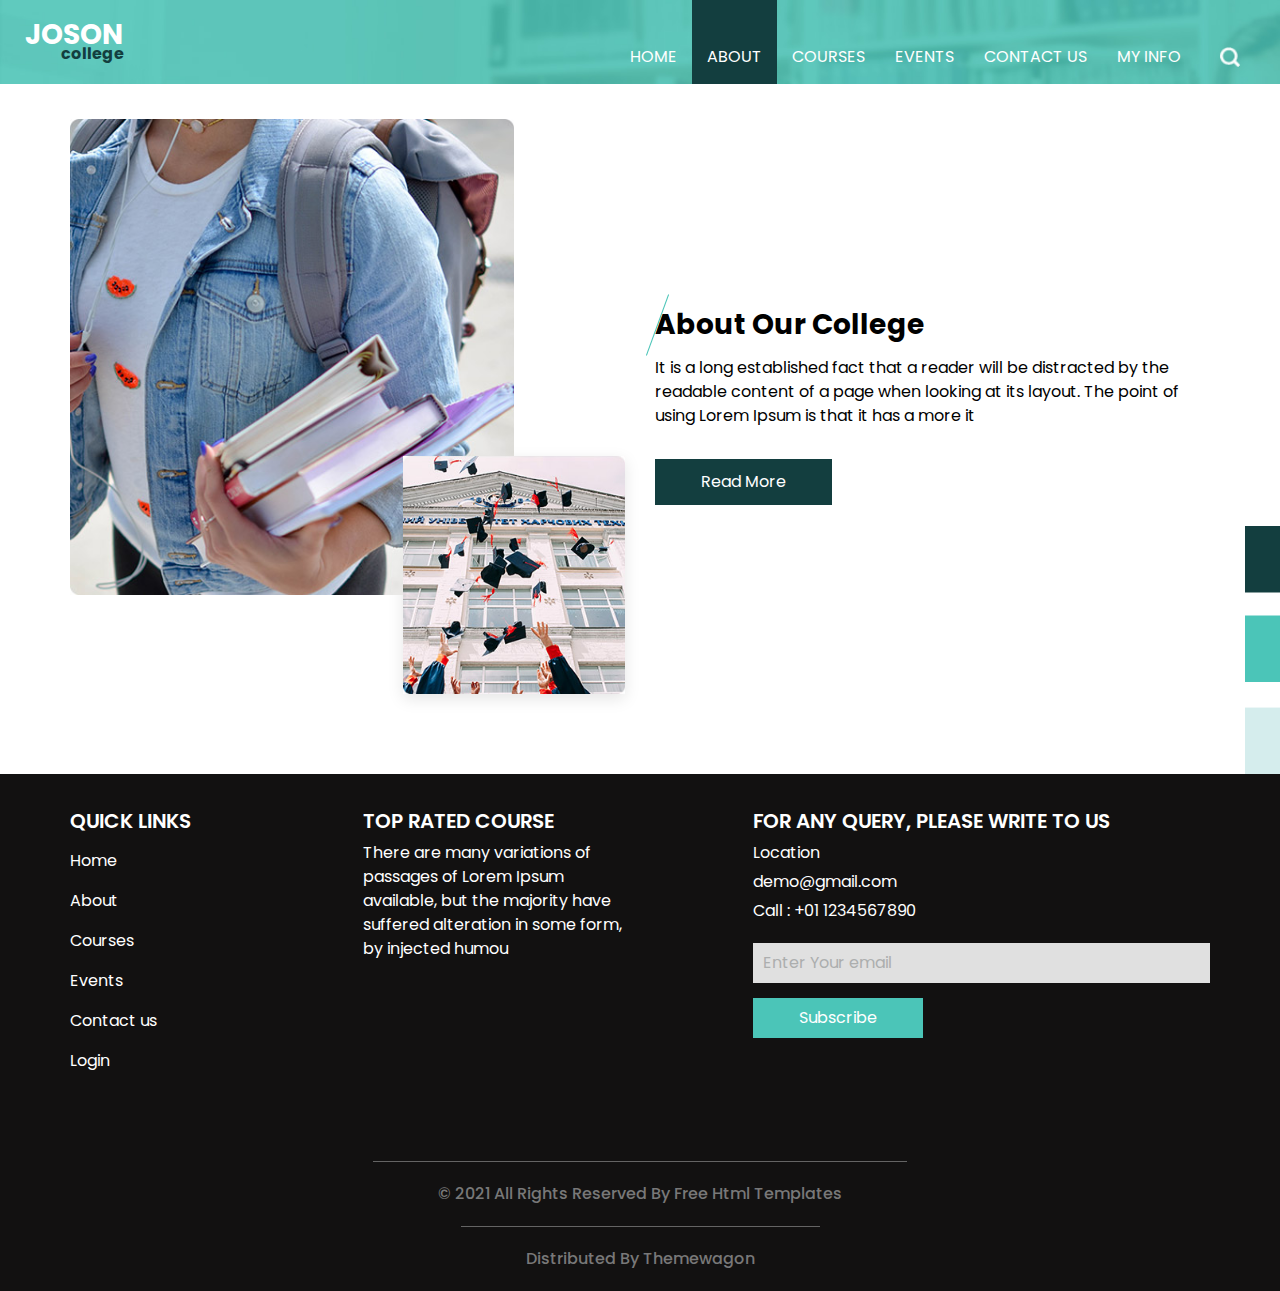
<file: src/main/webapp/about.html>
<!DOCTYPE html>
<html>

<head>
  <!-- Basic -->
  <meta charset="utf-8" />
  <meta http-equiv="X-UA-Compatible" content="IE=edge" />
  <!-- Mobile Metas -->
  <meta name="viewport" content="width=device-width, initial-scale=1, shrink-to-fit=no" />
  <!-- Site Metas -->
  <meta name="keywords" content="" />
  <meta name="description" content="" />
  <meta name="author" content="" />

  <title>Joson</title>


  <!-- bootstrap core css -->
  <link rel="stylesheet" type="text/css" href="css/bootstrap.css" />
  <!-- fonts style -->
  <link href="https://fonts.googleapis.com/css?family=Open+Sans:400,700|Poppins:400,600,700&display=swap" rel="stylesheet" />
  <!-- Custom styles for this template -->
  <link href="css/style.css" rel="stylesheet" />
  <!-- responsive style -->
  <link href="css/responsive.css" rel="stylesheet" />
</head>

<body class="sub_page">
  <div class="hero_area">
    <!-- header section strats -->
    <header class="header_section">
      <div class="container-fluid">
        <nav class="navbar navbar-expand-lg custom_nav-container ">
          <a class="navbar-brand" href="index.html">
            <h3>
              Joson
            </h3>
            <span> college</span>
          </a>
          <button class="navbar-toggler" type="button" data-toggle="collapse" data-target="#navbarSupportedContent" aria-controls="navbarSupportedContent" aria-expanded="false" aria-label="Toggle navigation">
            <span class="navbar-toggler-icon"></span>
          </button>

          <div class="collapse navbar-collapse ml-auto" id="navbarSupportedContent">
            <ul class="navbar-nav  ml-auto">
              <li class="nav-item ">
                <a class="nav-link" href="index.html">Home <span class="sr-only">(current)</span></a>
              </li>
              <li class="nav-item active">
                <a class="nav-link" href="about.html"> About </a>
              </li>
              <li class="nav-item">
                <a class="nav-link" href="course.html"> Courses </a>
              </li>
              <li class="nav-item">
                <a class="nav-link" href="event.html"> Events </a>
              </li>
              <li class="nav-item">
                <a class="nav-link" href="contact.html">Contact us</a>
              </li>
              <li class="nav-item">
                <a class="nav-link" href="login.html">My Info</a>
              </li>
            </ul>
            <form class="form-inline my-2 my-lg-0 ml-0 ml-lg-4 mb-3 mb-lg-0">
              <button class="btn  my-2 my-sm-0 nav_search-btn" type="submit"></button>
            </form>
          </div>
        </nav>
      </div>
    </header>
    <!-- end header section -->
  </div>

  <!-- about section -->
  <section class="about_section layout_padding">
    <div class="side_img">
      <img src="images/side-img.png" alt="" />
    </div>
    <div class="container">
      <div class="row">
        <div class="col-md-6">
          <div class="img_container">
            <div class="img-box b1">
              <img src="images/a-1.jpg" alt="" />
            </div>
            <div class="img-box b2">
              <img src="images/a-2.jpg" alt="" />
            </div>
          </div>
        </div>
        <div class="col-md-6">
          <div class="detail-box">
            <div class="heading_container">
              <h3>
                About Our College
              </h3>
              <p>
                It is a long established fact that a reader will be distracted
                by the readable content of a page when looking at its layout.
                The point of using Lorem Ipsum is that it has a more it
              </p>
              <a href="">
                Read More
              </a>
            </div>
          </div>
        </div>
      </div>
    </div>
  </section>

  <!-- end about section -->

  <!-- info section -->
  <section class="info_section layout_padding">
    <div class="container">
      <div class="row">
        <div class="col-md-3">
          <div class="info_menu">
            <h5>
              QUICK LINKS
            </h5>
            <ul class="navbar-nav  ">
              <li class="nav-item active">
                <a class="nav-link" href="index.html">Home <span class="sr-only">(current)</span></a>
              </li>
              <li class="nav-item">
                <a class="nav-link" href="about.html"> About </a>
              </li>
              <li class="nav-item">
                <a class="nav-link" href="course.html"> Courses </a>
              </li>
              <li class="nav-item">
                <a class="nav-link" href="event.html"> Events </a>
              </li>
              <li class="nav-item">
                <a class="nav-link" href="contact.html">Contact us</a>
              </li>
              <li class="nav-item">
                <a class="nav-link" href="login.html">Login</a>
              </li>
            </ul>
          </div>
        </div>
        <div class="col-md-3">
          <div class="info_course">
            <h5>
              TOP RATED COURSE
            </h5>
            <p>
              There are many variations of passages of Lorem Ipsum available,
              but the majority have suffered alteration in some form, by
              injected humou
            </p>
          </div>
        </div>

        <div class="col-md-5 offset-md-1">
          <div class="info_news">
            <h5>
              FOR ANY QUERY, PLEASE WRITE TO US
            </h5>
            <div class="info_contact">
              <a href="">
                Location
              </a>
              <a href="">
                demo@gmail.com
              </a>
              <a href="">
                Call : +01 1234567890
              </a>
            </div>
            <form action="">
              <input type="text" placeholder="Enter Your email" />
              <button>
                Subscribe
              </button>
            </form>
          </div>
        </div>
      </div>
    </div>
  </section>

  <!-- end info section -->

  <!-- footer section -->
  <footer class="container-fluid footer_section">
    <p>
      &copy; 2021 All Rights Reserved By
      <a href="https://html.design/">Free Html Templates</a>
    </p>
  </footer>
  <footer class="container-fluid footer_section">
  
    <p>
      Distributed By 
      <a href="https://themewagon.com/">Themewagon</a>
    </p>

</footer>
  <!-- footer section -->

  <script type="text/javascript" src="js/jquery-3.4.1.min.js"></script>
  <script type="text/javascript" src="js/bootstrap.js"></script>

</body>

</html>
</file>
<file: src/main/webapp/css/style.css>
body {
	font-family: "Poppins", sans-serif;
	color: #000000;
	background-color: #ffffff;
}
/* COURSE 게시판 스타일 */
.board_table {
	width: 100%;
	border-collapse: collapse;
}

.board_container 
.board_table th {
	padding: 10px;
	border: 1px solid #ddd;
	text-align: left;
	background-color: #f2f2f2;
}

.board_table td {
	padding: 10px;
	border: 1px solid #ddd;
	text-align: left;
}

.board_table a {
	color: #333;
	text-decoration: none;
}

.board_table a:hover {
	text-decoration: underline;
}

.layout_padding {
	padding: 35px 0;
}

.layout_padding2 {
	padding: 45px 0;
}

.layout_padding2-top {
	padding-top: 45px;
}

.layout_padding2-bottom {
	padding-bottom: 45px;
}

.layout_padding-top {
	padding-top: 90px;
}

.layout_padding-bottom {
	padding-bottom: 90px;
}

.btn_course {
	font-size: 14px;
	background-color: #f2f2f2; /* 테이블 헤더와 동일한 배경색 */
	color: #333; /* 테이블 링크와 동일한 글자색 */
	border: 1px solid #ddd; /* 테이블 셀과 동일한 테두리 */
	padding: 4px 12px; /* 내부 여백 */
	text-align: center; /* 글자 가운데 정렬 */
	text-decoration: none; /* 글자 밑줄 없음 */
	display: inline-block; /* 인라인 블록 요소로 표시 */
	cursor: pointer; /* 마우스 오버 시 커서 변경 */
	transition: background-color 0.3s, color 0.3s; /* 부드러운 색상 전환 효과 */
}

.btn_course:hover {
	background-color: #ddd; /* 마우스 오버 시 배경색 변경 */
}

.button-container {
	display: flex;
	justify-content: flex-end;
	margin-left: auto; /* 오른쪽으로 이동시킵니다. */
}

/* 검색 */
.search-form {
	margin-bottom: 20px; /* 폼과 다른 요소 간의 간격을 조절합니다. */
}

.search-form form {
	display: flex;
	align-items: center;
}

.search-form select, .search-form input[type="text"], .search-form input[type="submit"]
	{
	margin-right: 10px; /* 각 입력 요소 간의 간격을 조절합니다. */
}

.search-form select, .search-form input[type="text"] {
	padding: 0px; /* 입력 요소의 패딩을 조절합니다. */
	border: 1px solid #ddd; /* 입력 요소의 테두리를 지정합니다. */
	border-radius: 3px; /* 입력 요소의 테두리를 둥글게 만듭니다. */
}

.search-form input[type="submit"] {
	padding: 5px 10px; /* 입력 요소의 패딩을 조절합니다. */
	background-color: #f2f2f2; /* 배경색을 지정합니다. */
	color: #333; /* 글자색을 지정합니다. */
	border: 1px solid #ddd; /* 테두리를 지정합니다. */
	cursor: pointer; /* 커서 스타일을 포인터로 변경합니다. */
	transition: background-color 0.3s, color 0.3s;
	/* 부드러운 색상 전환 효과를 추가합니다. */
}

.search-form input[type="submit"]:hover {
	background-color: #ddd; /* 마우스 오버 시 배경색을 변경합니다. */
}

/* 게시판 스타일 끝 */
.container {
	padding-bottom: 45px;
}

.heading_container {
	display: -webkit-box;
	display: -ms-flexbox;
	display: flex;
	-webkit-box-orient: vertical;
	-webkit-box-direction: normal;
	-ms-flex-direction: column;
	flex-direction: column;
	-webkit-box-align: start;
	-ms-flex-align: start;
	align-items: flex-start;
}

.heading_container h3 {
	font-weight: bold;
	position: relative;
	margin-bottom: 15px;
}

.heading_container h3::before {
	content: "";
	position: absolute;
	top: 50%;
	left: 2px;
	width: 1px;
	height: 65px;
	background-color: #4bc5b8;
	-webkit-transform: translateY(-50%) rotate(20deg);
	transform: translateY(-50%) rotate(20deg);
}

/*header section*/
.hero_area {
	height: 100vh;
	background-color: #b5caee;
	background-image: url(../images/hero-bg.jpg);
	background-size: cover;
}

.sub_page .hero_area {
	height: auto;
}

.sub_page .contact_section {
	margin: 75px 0;
}

.hero_area.sub_pages {
	height: auto;
}

.header_section .container-fluid {
	padding-right: 25px;
	padding-left: 25px;
}

.header_section .nav_container {
	margin: 0 auto;
}

.custom_nav-container .navbar-nav .nav-item .nav-link {
	padding: 45px 15px 15px;
	color: #ffffff;
	text-align: center;
	position: relative;
	text-transform: uppercase;
}

.custom_nav-container .navbar-nav .nav-item:hover .nav-link,
	.custom_nav-container .navbar-nav .nav-item.active .nav-link {
	background-color: #133e3f;
}

.custom_nav-container .form-inline {
	padding-top: 30px;
}

a, a:hover, a:focus {
	text-decoration: none;
}

a:hover, a:focus {
	color: initial;
}

.btn, .btn:focus {
	outline: none !important;
	-webkit-box-shadow: none;
	box-shadow: none;
}

.user_option {
	display: -webkit-box;
	display: -ms-flexbox;
	display: flex;
	-webkit-box-align: center;
	-ms-flex-align: center;
	align-items: center;
}

.custom_nav-container .nav_search-btn {
	background-image: url(../images/search-icon.png);
	background-size: 20px;
	background-repeat: no-repeat;
	background-position-y: 7px;
	width: 35px;
	height: 35px;
	padding: 0;
	border: none;
}

.navbar-brand {
	display: -webkit-box;
	display: -ms-flexbox;
	display: flex;
	-webkit-box-orient: vertical;
	-webkit-box-direction: normal;
	-ms-flex-direction: column;
	flex-direction: column;
	-webkit-box-align: end;
	-ms-flex-align: end;
	align-items: flex-end;
}

.navbar-brand h3 {
	color: #ffffff;
	font-weight: bold;
	text-transform: uppercase;
	margin: 0;
}

.navbar-brand span {
	font-size: 16px;
	font-weight: bold;
	color: #133e3f;
	margin-top: -10px;
}

.custom_nav-container {
	z-index: 99999;
	padding: 0;
}

.custom_nav-container .navbar-toggler {
	outline: none;
}

.custom_nav-container .navbar-toggler .navbar-toggler-icon {
	background-image: url(../images/menu.png);
	background-size: 42px;
}

/*end header section*/
.slider_section {
	height: 90%;
	display: -webkit-box;
	display: -ms-flexbox;
	display: flex;
	-webkit-box-align: center;
	-ms-flex-align: center;
	align-items: center;
	color: #ffffff;
}

.slider_section #carouselExampleIndicators {
	width: 100%;
}

.slider_section .detail-box {
	display: -webkit-box;
	display: -ms-flexbox;
	display: flex;
	-webkit-box-orient: vertical;
	-webkit-box-direction: normal;
	-ms-flex-direction: column;
	flex-direction: column;
	-webkit-box-align: center;
	-ms-flex-align: center;
	align-items: center;
	text-align: center;
	margin-bottom: 110px;
}

.slider_section .detail-box h1 {
	font-size: 4rem;
	letter-spacing: 0.7rem;
	font-weight: bold;
	text-transform: uppercase;
	padding: 15px;
	border: 1px solid rgba(255, 255, 255, 0.2);
}

.slider_section .detail-box a {
	display: inline-block;
	padding: 10px 45px;
	background-color: #133e3f;
	border: 1px solid #133e3f;
	color: #ffffff;
	margin-top: 35px;
}

.slider_section .detail-box a:hover {
	background-color: transparent;
	color: #133e3f;
}

.slider_section #carouselExampleIndicators {
	bottom: 0;
}

.slider_section #carouselExampleIndicators li {
	width: 15px;
	height: 15px;
	background-color: transparent;
	border: 3px solid #ffffff;
	border-radius: 100%;
	opacity: 1;
}

.slider_section #carouselExampleIndicators li.active {
	border-color: #133e3f;
}

.special_section .special_container {
	display: -webkit-box;
	display: -ms-flexbox;
	display: flex;
	color: #ffffff;
	background-color: #133e3f;
	padding: 25px;
	border-radius: 10px;
}

.special_section .special_container .box {
	-webkit-box-flex: 1;
	-ms-flex: 1;
	flex: 1;
	display: -webkit-box;
	display: -ms-flexbox;
	display: flex;
	-webkit-box-pack: center;
	-ms-flex-pack: center;
	justify-content: center;
	padding-top: 10px;
}

.special_section .special_container .box .img-box {
	width: 55px;
	margin-right: 10px;
}

.special_section .special_container .box .img-box img {
	max-width: 100%;
}

.special_section .special_container .box .detail-box a {
	display: inline-block;
	color: #fdda6e;
	text-decoration: underline;
	margin-top: 10px;
}

.special_section .special_container .box.b2 {
	border-left: 1px solid #4e6e6f;
	border-right: 1px solid #4e6e6f;
}

.about_section {
	position: relative;
}

.about_section .side_img {
	position: absolute;
	bottom: 0;
	right: 0;
	width: 35px;
}

.about_section .side_img img {
	width: 100%;
}

.about_section .row {
	-webkit-box-align: center;
	-ms-flex-align: center;
	align-items: center;
}

.about_section .img_container .img-box {
	width: 80%;
}

.about_section .img_container .img-box img {
	width: 100%;
}

.about_section .img_container .img-box.b2 {
	width: 40%;
	margin-top: -25%;
	margin-left: auto;
	-webkit-box-shadow: 0 5px 15px 0 rgba(0, 0, 0, 0.1);
	box-shadow: 0 5px 15px 0 rgba(0, 0, 0, 0.1);
}

.about_section .detail-box a {
	display: inline-block;
	padding: 10px 45px;
	background-color: #133e3f;
	border: 1px solid #133e3f;
	color: #ffffff;
	margin-top: 15px;
}

.about_section .detail-box a:hover {
	background-color: transparent;
	color: #133e3f;
}

.course_section {
	position: relative;
}

.course_section .side_img {
	position: absolute;
	bottom: 25%;
	left: 0;
	width: 35px;
}

.course_section .side_img img {
	width: 100%;
}

.course_section .heading_container {
	-webkit-box-align: center;
	-ms-flex-align: center;
	align-items: center;
	margin-bottom: -1px;
}

.course_section .heading_container h3::before {
	left: -2px;
}

.course_section .course_container .course_content {
	display: -webkit-box;
	display: -ms-flexbox;
	display: flex;
	-ms-flex-wrap: wrap;
	flex-wrap: wrap;
	-webkit-box-pack: center;
	-ms-flex-pack: center;
	justify-content: center;
	padding-bottom: 45px;
}

.course_section .course_container .course_content .box {
	position: relative;
	-ms-flex-preferred-size: 31%;
	flex-basis: 31%;
	margin: 1%;
	border-radius: 10px;
	overflow: hidden;
}

.course_section .course_container .course_content .box img {
	width: 100%;
}

.course_section .course_container .course_content .box a {
	position: absolute;
	left: 35px;
	bottom: 100px;
	background-color: #4bc5b8;
	display: none;
	-webkit-box-pack: center;
	-ms-flex-pack: center;
	justify-content: center;
	-webkit-box-align: center;
	-ms-flex-align: center;
	align-items: center;
	width: 45px;
	height: 45px;
	border-radius: 100%;
}

.course_section .course_container .course_content .box a img {
	width: 20px;
}

.course_section .course_container .course_content .box a:hover {
	opacity: .9;
}

.course_section .course_container .course_content .box h5 {
	position: absolute;
	left: 35px;
	bottom: 25px;
	font-weight: bold;
	color: #ffffff;
	font-size: 24px;
}

.course_section .course_container .course_content .box::before {
	content: "";
	position: absolute;
	width: 100%;
	height: 100%;
	background-color: #133e3f;
	opacity: 0.9;
	display: none;
}

.course_section .course_container .course_content .box:hover a {
	display: -webkit-box;
	display: -ms-flexbox;
	display: flex;
}

.course_section .course_container .course_content .box:hover::before {
	display: block;
}

.course_section .btn-box {
	display: -webkit-box;
	display: -ms-flexbox;
	display: flex;
	-webkit-box-pack: center;
	-ms-flex-pack: center;
	justify-content: center;
}

.course_section .btn-box a {
	display: inline-block;
	padding: 8px 45px;
	background-color: #133e3f;
	border: 1px solid #133e3f;
	color: #ffffff;
	margin-top: 45px;
}

.course_section .btn-box a:hover {
	background-color: transparent;
	color: #133e3f;
}

.login_section {
	background-image: url(../images/login-bg.jpg);
	background-size: cover;
	color: #ffffff;
}

.login_section .row {
	-webkit-box-align: center;
	-ms-flex-align: center;
	align-items: center;
}

.login_section .detail-box h3 {
	text-transform: uppercase;
	font-weight: bold;
}

.login_section .detail-box a {
	display: inline-block;
	padding: 7px 25px;
	background-color: #4bc5b8;
	border: 1px solid #4bc5b8;
	color: #ffffff;
	margin-top: 15px;
	font-weight: 600;
}

.login_section .detail-box a:hover {
	background-color: transparent;
	color: #4bc5b8;
}

.login_section .login_form {
	padding: 30px 15px;
	background-color: rgba(255, 255, 255, 0.25);
	text-align: center;
	border-radius: 15px;
}

.login_section .login_form h5 {
	margin-bottom: 15px;
}

.login_section .login_form form input {
	height: 40px;
	width: 100%;
	padding-left: 15px;
	border: none;
	outline: none;
	border-radius: 5px;
	margin: 10px 0;
}

.login_section .login_form form button {
	display: inline-block;
	padding: 7px 45px;
	background-color: #252525;
	border: 1px solid #252525;
	color: #ffffff;
	margin-top: 25px;
	font-size: 15px;
	text-transform: uppercase;
	font-weight: bold;
}

.login_section .login_form form button:hover {
	background-color: transparent;
	color: #252525;
}

.event_section .heading_container h3 {
	margin-bottom: 0;
}

.event_section .heading_container h3::before {
	left: -2px;
}

.event_section p {
	color: #a4a4a4;
}

.event_section .event_container .box {
	display: -webkit-box;
	display: -ms-flexbox;
	display: flex;
	-webkit-box-align: center;
	-ms-flex-align: center;
	align-items: center;
	border: 1px solid #cbcbcb;
	margin: 15px 0;
	border-radius: 5px;
}

.event_section .event_container .box>div {
	-webkit-box-flex: 1;
	-ms-flex: 1;
	flex: 1;
	display: -webkit-box;
	display: -ms-flexbox;
	display: flex;
	-webkit-box-orient: vertical;
	-webkit-box-direction: normal;
	-ms-flex-direction: column;
	flex-direction: column;
	-webkit-box-align: center;
	-ms-flex-align: center;
	align-items: center;
	-webkit-box-pack: center;
	-ms-flex-pack: center;
	justify-content: center;
	margin: 10px;
}

.event_section .event_container .box .img-box img {
	width: 100%;
}

.event_section .event_container .box .detail-box {
	border-left: 1px solid #b0b0b0;
	border-right: 1px solid #b0b0b0;
	-webkit-box-flex: 1.4;
	-ms-flex: 1.4;
	flex: 1.4;
	padding: 10px 0;
}

.event_section .event_container .box .detail-box h4 {
	font-weight: bold;
}

.event_section .event_container .box .detail-box h6 {
	color: #a4a4a4;
}

.event_section .event_container .box .date-box h3 {
	color: #0b5356;
}

.event_section .event_container .box .date-box h3 span {
	font-size: 1.2em;
	font-weight: bold;
}

.event_section .btn-box {
	display: -webkit-box;
	display: -ms-flexbox;
	display: flex;
}

.event_section .btn-box a {
	display: inline-block;
	padding: 8px 45px;
	background-color: #133e3f;
	border: 1px solid #133e3f;
	color: #ffffff;
	margin-top: 35px;
}

.event_section .btn-box a:hover {
	background-color: transparent;
	color: #133e3f;
}

.client_section .heading_container {
	margin-bottom: 45px;
}

.client_section .heading_container h3 {
	margin-bottom: 5px;
}

.client_section .heading_container h3::before {
	left: -2px;
}

.client_section .box {
	display: -webkit-box;
	display: -ms-flexbox;
	display: flex;
}

.client_section .box .img-box {
	min-width: 105px;
	margin-right: 25px;
}

.client_section .box .img-box img {
	width: 100%;
}

.client_section .box .detail-box h5 {
	font-weight: bold;
	text-transform: uppercase;
}

.client_section #carouselExampleControls {
	display: -webkit-box;
	display: -ms-flexbox;
	display: flex;
	-webkit-box-pack: justify;
	-ms-flex-pack: justify;
	justify-content: space-between;
}

.client_section #carouselExampleControls .carousel-inner {
	-ms-flex-preferred-size: 80%;
	flex-basis: 80%;
}

.client_section #carouselExampleControls .btn-box {
	-ms-flex-preferred-size: 10%;
	flex-basis: 10%;
	display: -webkit-box;
	display: -ms-flexbox;
	display: flex;
	-webkit-box-orient: vertical;
	-webkit-box-direction: reverse;
	-ms-flex-direction: column-reverse;
	flex-direction: column-reverse;
	-webkit-box-pack: end;
	-ms-flex-pack: end;
	justify-content: flex-end;
}

.client_section #carouselExampleControls .btn-box .carousel-control-prev,
	.client_section #carouselExampleControls .btn-box .carousel-control-next
	{
	position: relative;
	width: 45px;
	height: 45px;
	background-color: #4bc5b8;
	opacity: 1;
	background-size: 18px;
	background-position: center;
	background-repeat: no-repeat;
}

.client_section #carouselExampleControls .btn-box .carousel-control-prev:hover,
	.client_section #carouselExampleControls .btn-box .carousel-control-next:hover
	{
	background-color: #252525;
}

.client_section #carouselExampleControls .btn-box .carousel-control-prev
	{
	background-image: url(../images/prev.png);
}

.client_section #carouselExampleControls .btn-box .carousel-control-next
	{
	background-image: url(../images/next.png);
	margin-bottom: 15px;
}

/* contact section */
.contact_section {
	background-color: #164745;
	position: relative;
	margin-bottom: 25px;
}

.contact_section .heading_container h3::before {
	left: -1px;
}

.contact_section::before {
	content: "";
	position: absolute;
	left: 0;
	top: -1px;
	height: 100.5%;
	width: 40%;
	background-color: #ffffff;
	-webkit-clip-path: polygon(0 0, 95% 0, 65% 100%, 0% 100%);
	clip-path: polygon(0 0, 95% 0, 65% 100%, 0% 100%);
}

.contact_section .row {
	-webkit-box-align: center;
	-ms-flex-align: center;
	align-items: center;
}

.contact_section .detail-box {
	width: 250px;
}

.contact_section .detail-box p {
	margin-top: 5px;
}

.contact_section .contact-form {
	padding: 45px 0;
	border-radius: 20px;
}

.contact_section .contact-form h5 {
	color: #ffffff;
	font-weight: 600;
	text-align: center;
}

.contact_section .contact-form input {
	border: none;
	outline: none;
	background-color: #ffffff;
	width: 100%;
	margin: 15px 0;
	padding: 10px 20px;
	border-radius: 30px;
}

.contact_section .contact-form input.input_message {
	height: 105px;
	border-radius: 10px;
}

.contact_section .contact-form input::-webkit-input-placeholder {
	color: #151515;
}

.contact_section .contact-form input:-ms-input-placeholder {
	color: #151515;
}

.contact_section .contact-form input::-ms-input-placeholder {
	color: #151515;
}

.contact_section .contact-form input::placeholder {
	color: #151515;
}

.contact_section .contact-form button {
	border: none;
	outline: none;
	padding: 12px 50px;
	text-transform: uppercase;
	margin-top: 25px;
	background-color: #4bc5b8;
	color: #fff;
	border-radius: 30px;
}

.contact_section .map_img-box {
	width: 80%;
	margin: 25px auto 0 auto;
}

.contact_section .map_img-box img {
	width: 100%;
}

/* end contact section */
.info_section {
	background-color: #121111;
	color: #ffffff;
}

.info_section h5 {
	text-transform: uppercase;
	font-weight: 600;
}

.info_section .info_menu .navbar-nav .nav-item .nav-link {
	color: #ffffff;
}

.info_section .info_news .info_contact {
	display: -webkit-box;
	display: -ms-flexbox;
	display: flex;
	-webkit-box-orient: vertical;
	-webkit-box-direction: normal;
	-ms-flex-direction: column;
	flex-direction: column;
	-webkit-box-align: start;
	-ms-flex-align: start;
	align-items: flex-start;
}

.info_section .info_news .info_contact a {
	color: #ffffff;
	margin-bottom: 5px;
}

.info_section .info_news form {
	margin-top: 15px;
}

.info_section .info_news form input {
	width: 100%;
	border: none;
	outline: none;
	padding: 8px 10px;
	background-color: #e0e0e0;
}

.info_section .info_news form input::-webkit-input-placeholder {
	color: #acaeae;
}

.info_section .info_news form input:-ms-input-placeholder {
	color: #acaeae;
}

.info_section .info_news form input::-ms-input-placeholder {
	color: #acaeae;
}

.info_section .info_news form input::placeholder {
	color: #acaeae;
}

.info_section .info_news form button {
	display: inline-block;
	padding: 7px 45px;
	background-color: #4bc5b8;
	border: 1px solid #4bc5b8;
	color: #ffffff;
	margin-top: 15px;
}

.info_section .info_news form button:hover {
	background-color: transparent;
	color: #4bc5b8;
}

/* footer section*/
.footer_section {
	background-color: #121111;
	font-weight: 500;
	display: -webkit-box;
	display: -ms-flexbox;
	display: flex;
	-webkit-box-pack: center;
	-ms-flex-pack: center;
	justify-content: center;
}

.footer_section p {
	padding: 20px 65px;
	color: #787878;
	margin: 0 auto;
	text-align: center;
	border-top: 1px solid rgba(224, 224, 224, 0.4);
}

.footer_section a {
	color: #787878;
}

/* end footer section*/
/*# sourceMappingURL=style.css.map */
</file>
<file: src/main/webapp/css/responsive.css>
@media (max-width: 1120px) {}

@media (max-width: 992px) {
    .hero_area {
        height: auto;
    }

    header.header_section {
        padding-top: 10px;
    }

    .navbar-nav {
        align-items: center;
        padding-top: 10px;
    }

    .custom_nav-container .navbar-toggler {
        margin-right: -15px;
    }

    .custom_nav-container .navbar-nav .nav-item .nav-link {
        padding: 15px;
        margin: 5px 0;
    }

    .custom_nav-container .form-inline {
        padding: 0;
        justify-content: center;
    }

    .custom_nav-container .nav_search-btn {
        background-position: center;
    }

    .slider_section .detail-box {
        margin-top: 75px;
    }

    .slider_section .detail-box h1 {
        letter-spacing: 0.5rem;
    }

    .slider_section .carousel-indicators {
        bottom: 25px;
    }

    .special_section .special_container {
        flex-direction: column;
    }

    .special_section .special_container .box {
        padding: 15px 0;
    }

    .special_section .special_container .box.b2 {
        border: none;
        border-top: 1px solid #4e6e6f;

        border-bottom: 1px solid #4e6e6f;

    }

    .course_section .side_img {
        width: 25px;
    }

    .event_section .event_container {
        display: flex;
        justify-content: space-between;
        text-align: center;
    }

    .event_section .event_container .box {
        flex-direction: column;
        margin: 15px 5px;
    }

    .event_section .event_container .box .detail-box {
        padding: 15px;
        border: none;
        border-top: 1px solid #b0b0b0;
        border-bottom: 1px solid #b0b0b0;
    }

    .event_section .btn-box {
        justify-content: center;
    }

    .contact_section::before {
        width: 53%;
    }
}

@media (max-width: 768px) {

    .slider_section .detail-box h1 {
        font-size: 3.5rem;
        letter-spacing: .1rem;
    }

    .info_section .info_form .social_box {
        justify-content: center;
    }

    .info_section .info_form .social_box a {
        margin: 0 10px;
    }

    .footer_section p {
        padding: 20px 30px;
    }

    .about_section .side_img {
        width: 25px;
    }

    .course_section .course_container .course_content .box {
        -ms-flex-preferred-size: 45%;
        flex-basis: 46%;
        margin: 2%;

    }

    .course_section .course_container .course_content .box h5 {
        font-size: 20px;
        left: 15px;
        bottom: 5px;
    }

    .course_section .course_container .course_content .box a {
        left: 15px;
        bottom: 75px;
    }

    .login_section .detail-box {
        margin-bottom: 45px;
    }

    .client_section #carouselExampleControls {
        flex-direction: column;
        align-items: center;
    }

    .client_section #carouselExampleControls .btn-box {
        flex-direction: row;
        width: 100px;
        justify-content: space-between;
        margin-top: 25px;
    }

    .contact_section .detail-box {
        text-align: center;
        width: auto;
        margin: 45px;
    }

    .contact_section .detail-box .heading_container {
        align-items: center;

    }

    .contact_section::before {
        width: 100%;
        height: 25%;
        clip-path: polygon(0% 5%, 100% 5%, 85% 100%, 15% 100%);
    }

    .info_section .row>div {
        display: flex;
        flex-direction: column;
        align-items: center;
        text-align: center;
    }

    .info_section .info_course {
        margin: 35px 0;
    }

    .info_section .info_news .info_contact {
        align-items: center;
    }
}

@media (max-width: 576px) {
    .slider_section .detail-box h1 {
        font-size: 3rem;
        letter-spacing: .1rem;
    }

    .course_section .course_container .course_content .box {
        flex-basis: 92%;
    }

    .course_section .side_img {
        width: 20px;
    }

    .event_section .event_container {
        display: flex;
        justify-content: space-between;
    }

    .event_section .event_container {
        flex-direction: column;
        align-items: center;
    }

    .client_section .box {
        flex-direction: column;
        align-items: center;

    }

    .contact_section::before {
        clip-path: polygon(0% 2%, 100% 2%, 85% 100%, 15% 100%);

    }
}

@media (max-width: 480px) {
    .special_section .special_container .box .detail-box h4 {
        font-size: 1.2rem;
    }

    .slider_section .detail-box h1 {
        font-size: 2.5rem;
        letter-spacing: 1px;
    }

    .slider_section .detail-box a {
        padding: 8px 35px;
    }

    .about_section .side_img {
        width: 20px;
    }

    .about_section .detail-box {
        margin-top: 35px;
    }
}

@media (max-width: 400px) {
    .slider_section .detail-box h1 {
        font-size: 2rem;
        letter-spacing: 1px;
    }
}

@media (max-width: 360px) {
    .slider_section .detail-box h1 {
        font-size: 1.9rem;
        letter-spacing: 1px;
    }

    .contact_section::before {
        height: 26%;
    }
}

@media (min-width: 1200px) {
    .container {
        max-width: 1170px;
    }
}
</file>
